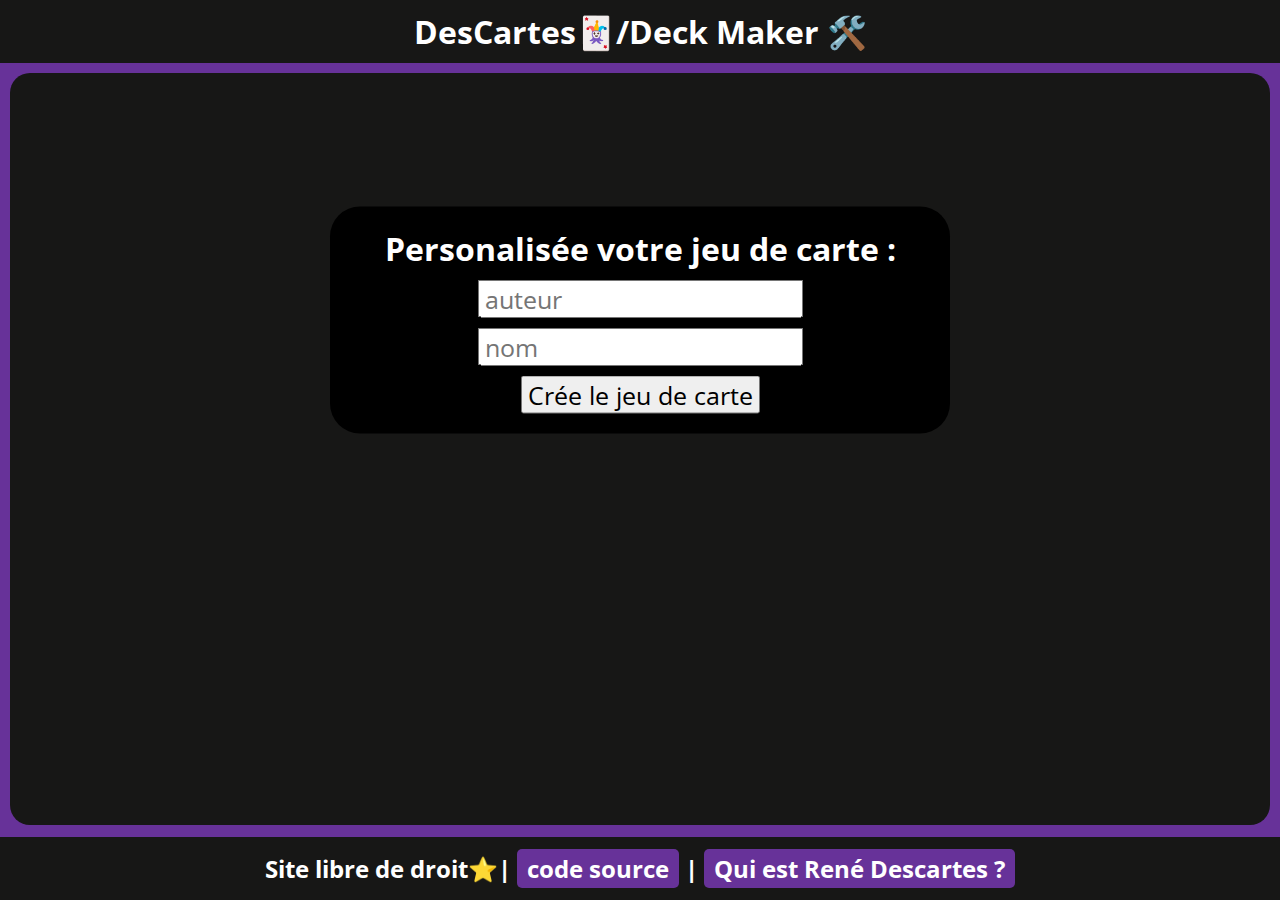
<file: public/pages/deckmaker.html>
<!DOCTYPE html>
<html lang="fr">
<head>
    <link rel="stylesheet" href="../style.css">
    <meta charset="UTF-8">
    <meta name="viewport" content="width=device-width, initial-scale=1.0">
    <title>DesCartes</title>
</head>
<body>
    <header>
        <a href="/">
            <h1>DesCartes🃏/Deck Maker 🛠️</h1>
        </a>
    </header>

    <main>
        <form id="deckForm" action="/deckmake" method="post">
            <h1>Personalisée votre jeu de carte :</h1>
            <input type="text" name="author" id="author" placeholder="auteur" required><br>
            <input type="text" name="name" id="name" placeholder="nom" required><br>
            <input type="submit" value="Crée le jeu de carte">
        </form>
        <br>
    </main>

    <footer>
        <h2 title="Meilleur que Anki 🫢">Site libre de droit⭐</h2>
        <h2>
             | <a href="https://github.com/benstitousofiane/descartes" target="_blank">code source</a> | <a href="https://fr.wikipedia.org/wiki/Ren%C3%A9_Descartes" target="_blank">Qui est René Descartes ?</a></footer>
        </h2>
</body>
</html>
</file>
<file: public/style.css>
/* Font: Open Sans bold 700 : font-family: 'Open Sans', sans-serif;*/
@import url('https://fonts.googleapis.com/css2?family=Open+Sans:wght@700&display=swap');

*{
    padding: 0;
    margin: 0;
    font-family: 'Open Sans', sans-serif;
}
html, body{
    height: 100%;
}

body{
    background-color: #673299;
    display: flex;
    flex-direction: column;
}

header{
    background-color: #171716;
    color: white;
    padding: 10px;
    text-align: center;
}

header a{
    color: white;
    text-decoration: none;
}

main{
    margin: 10px;
    background-color: #171716;
    color: white;
    border-radius: 20px;
    padding: 20px;
    flex-grow: 1;
    margin-bottom: 75px;
}

main h1{
    text-align: center;
}

main a{
    display: flex;
    flex-direction: row;
    text-decoration: none;
    background-color: #673299;
    color: white;
    font-size: 25px;
    border-radius: 5px;
    justify-content: space-evenly;   
    color: #171716; 
}

main a.center{
    text-align: center;
    margin: 0px 400px 0px 400px;
    padding: 10px 0 10px 0;
}

main hr{
    border: 3px white solid;
    border-radius: 5px;
}

main form#deckForm{
    padding: 20px 0px 20px 0px;
    margin: 0px 300px 0px 300px;
    background-color: black;
    text-align: center;
    border-radius: 30px;
    transform: translateY(50%);

}

main form input{
    margin-top: 10px;
    font-size: 25px;
    padding-left: 5px;
}

main form input[type=submit]{
    padding-right: 5px;
}


main div#decksList a{
    border-radius: 30px;
}

main div#decksList{
    margin-top: 20px;
    padding: 10px;
    background-color: #673299;
    border-radius: 30px;
}

main div#decksList form#formDecksList{
    display: flex;
    flex-direction: row;
    justify-content: space-between;
    align-items: center;
}
main div#decksList form#formDecksList h4{
    background-color: #9a4ae5;
    color: #171716;
    padding: 10px;
    border-radius: 20px;
    margin: 0px 10px 0px 10px
}
main div#decksList form#formDecksList a{
    margin: 0px 10px 0px 10px
}


footer{
    background-color: #171716;
    color: white;
    padding: 15px 0px 15px 0px;
    position: absolute;
    bottom: 0;
    width: 100%;
    display: flex;
    flex-direction: row;
    text-align: center;
    justify-content: center;
}

footer a{
    text-decoration: none;
    background-color: #673299;
    color: white;
    padding: 3px 10px 3px 10px;
    border-radius: 5px;
}
</file>
